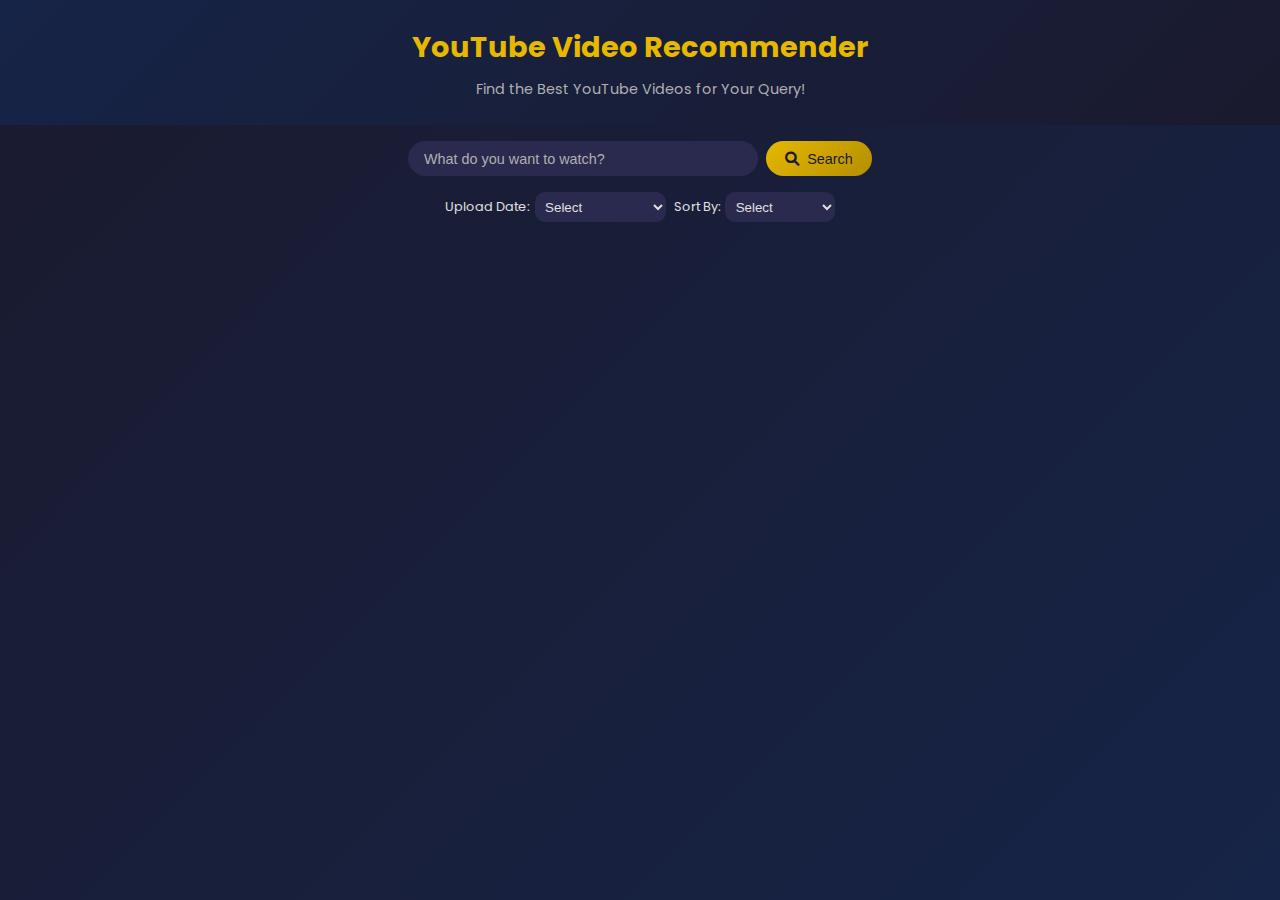
<file: index.html>
<!DOCTYPE html>
<html lang="en">
<head>
    <meta charset="UTF-8">
    <meta name="viewport" content="width=device-width, initial-scale=1.0">
    <title>YouTube Video Recommender</title>
    <link href="https://fonts.googleapis.com/css2?family=Poppins:wght@400;600&display=swap" rel="stylesheet">
    <link rel="stylesheet" href="https://cdnjs.cloudflare.com/ajax/libs/font-awesome/6.0.0-beta3/css/all.min.css">
    <link rel="stylesheet" href="styles.css">
</head>
<body>
    <header>
        <h1>YouTube Video Recommender</h1>
        <p>Find the Best YouTube Videos for Your Query!</p>
    </header>
    <main>
        <form id="searchForm">
            <input type="text" id="query" placeholder="What do you want to watch?" required>
            <button type="submit"><i class="fas fa-search"></i> Search</button>
        </form>
        <div class="filters">
            <label>Upload Date: 
                <select id="upload-filter">
                    <option value="" disabled selected>Select</option>
                    <option value="last_6_months">Last 6 Months</option>
                    <option value="before_6_months">Before 6 Months</option>
                    <option value="all">All Time</option>
                </select>
            </label>
            <label>Sort By: 
                <select id="sort-filter">
                    <option value="" disabled selected>Select</option>
                    <option value="most_viewed">Most Viewed</option>
                    <option value="most_liked">Most Liked</option>
                </select>
            </label>
        </div>
        <div id="result"></div>
    </main>
    <script src="script.js"></script>
</body>
</html>
</file>
<file: styles.css>
* {
    margin: 0;
    padding: 0;
    box-sizing: border-box;
}

body {
    font-family: 'Poppins', sans-serif;
    background: linear-gradient(135deg, #1a1a2e, #162447);
    color: #e0e0e0;
    line-height: 1.6;
    min-height: 100vh;
}

header {
    background: linear-gradient(135deg, #162447, #1a1a2e);
    color: #e6b800;
    text-align: center;
    padding: 1.5rem 1rem;
}

header h1 {
    font-size: 1.8rem;
    margin-bottom: 0.5rem;
}

header p {
    font-size: 0.9rem;
    color: #b0b0b0;
}

main {
    max-width: 1200px;
    margin: 1rem auto;
    padding: 0 0.5rem;
}

form {
    display: flex;
    justify-content: center;
    gap: 0.5rem;
    margin-bottom: 1rem;
    flex-wrap: wrap;
}

input[type="text"] {
    padding: 0.6rem 1rem;
    font-size: 0.9rem;
    border: none;
    border-radius: 25px;
    width: 100%;
    max-width: 350px;
    background: #2a2a4e;
    color: #e0e0e0;
}

input[type="text"]::placeholder {
    color: #b0b0b0;
}

input[type="text"]:focus {
    outline: none;
}

button {
    padding: 0.6rem 1.2rem;
    font-size: 0.9rem;
    background: linear-gradient(135deg, #e6b800, #b38f00);
    color: #1a1a2e;
    border: none;
    border-radius: 25px;
    cursor: pointer;
    display: flex;
    align-items: center;
    gap: 0.5rem;
}

button:hover {
    background: linear-gradient(135deg, #b38f00, #e6b800);
}

.filters {
    display: flex;
    justify-content: center;
    gap: 0.5rem;
    margin-bottom: 1rem;
    flex-wrap: wrap;
}

.filters label {
    color: #e0e0e0;
    font-size: 0.8rem;
    display: flex;
    align-items: center;
    gap: 0.3rem;
}

.filters select {
    padding: 0.4rem;
    border: none;
    border-radius: 10px;
    background: #2a2a4e;
    color: #e0e0e0;
    cursor: pointer;
}

.analyzed-count {
    text-align: center;
    font-size: 0.9rem;
    color: #b0b0b0;
    margin: 1rem 0;
    background: rgba(255, 255, 255, 0.1);
    padding: 0.5rem 1rem;
    border-radius: 10px;
}

.tabs {
    display: flex;
    justify-content: center;
    gap: 0.5rem;
    margin-bottom: 1rem;
    flex-wrap: wrap;
}

.tab {
    padding: 0.6rem 1.2rem;
    background: #2a2a4e;
    color: #e0e0e0;
    border: none;
    border-radius: 10px;
    cursor: pointer;
}

.tab.active {
    background: #e6b800;
    color: #1a1a2e;
}

.video-grid {
    display: grid;
    grid-template-columns: repeat(auto-fit, minmax(280px, 1fr));
    gap: 1rem;
    margin-bottom: 1rem;
}

.video-card {
    background: #2a2a4e;
    border-radius: 15px;
    overflow: hidden;
}

.video-card a {
    text-decoration: none;
    color: inherit;
    display: block;
}

.video-card img {
    width: 100%;
    height: 160px;
    object-fit: cover;
}

.video-info {
    padding: 0.8rem;
}

.video-info h3 {
    font-size: 1rem;
    margin-bottom: 0.4rem;
    color: #e0e0e0;
}

.video-info p {
    font-size: 0.8rem;
    margin: 0.2rem 0;
    color: #b0b0b0;
    display: flex;
    align-items: center;
    gap: 0.4rem;
}

.video-info .description {
    font-size: 0.75rem;
    color: #888;
    margin-top: 0.4rem;
    font-style: italic;
}

.load-more {
    display: block;
    margin: 1rem auto;
    padding: 0.6rem 1.2rem;
    background: linear-gradient(135deg, #e6b800, #b38f00);
    color: #1a1a2e;
    border: none;
    border-radius: 25px;
    cursor: pointer;
}

.load-more:hover {
    background: linear-gradient(135deg, #b38f00, #e6b800);
}

.loader {
    border: 4px solid #3a3a6e;
    border-top: 4px solid #e6b800;
    border-radius: 50%;
    width: 40px;
    height: 40px;
    animation: spin 1s linear infinite;
    margin: 2rem auto;
}

@keyframes spin {
    0% { transform: rotate(0deg); }
    100% { transform: rotate(360deg); }
}

.error {
    color: #e63946;
    font-size: 0.9rem;
    background-color: rgba(255, 227, 227, 0.2);
    padding: 0.8rem;
    border-radius: 5px;
    margin-top: 1rem;
    text-align: center;
}

/* Mobile Responsiveness */
@media (max-width: 768px) {
    header h1 {
        font-size: 1.5rem;
    }

    header p {
        font-size: 0.8rem;
    }

    form {
        flex-direction: column;
        align-items: center;
    }

    input[type="text"] {
        max-width: 100%;
        width: 90%;
    }

    button {
        width: 50%;
        justify-content: center;
    }

    .filters {
        flex-direction: column;
        align-items: center;
        gap: 0.8rem;
    }

    .filters label {
        width: 100%;
        justify-content: center;
    }

    .filters select {
        width: 60%;
    }

    .tabs {
        flex-direction: row;
        justify-content: center;
        gap: 0.3rem;
    }

    .tab {
        padding: 0.5rem 1rem;
        font-size: 0.9rem;
    }

    .video-grid {
        grid-template-columns: 1fr;
        gap: 0.8rem;
    }

    .video-card img {
        height: 140px;
    }

    .video-info h3 {
        font-size: 0.9rem;
    }

    .video-info p {
        font-size: 0.75rem;
    }

    .load-more {
        padding: 0.5rem 1rem;
        font-size: 0.9rem;
    }
}

@media (max-width: 480px) {
    header h1 {
        font-size: 1.3rem;
    }

    header p {
        font-size: 0.7rem;
    }

    input[type="text"] {
        font-size: 0.8rem;
        padding: 0.5rem 0.8rem;
    }

    button {
        font-size: 0.8rem;
        padding: 0.5rem 1rem;
    }

    .filters select {
        width: 80%;
        font-size: 0.8rem;
    }

    .tab {
        padding: 0.4rem 0.8rem;
        font-size: 0.8rem;
    }

    .video-info h3 {
        font-size: 0.85rem;
    }

    .video-info p {
        font-size: 0.7rem;
    }
}
</file>
